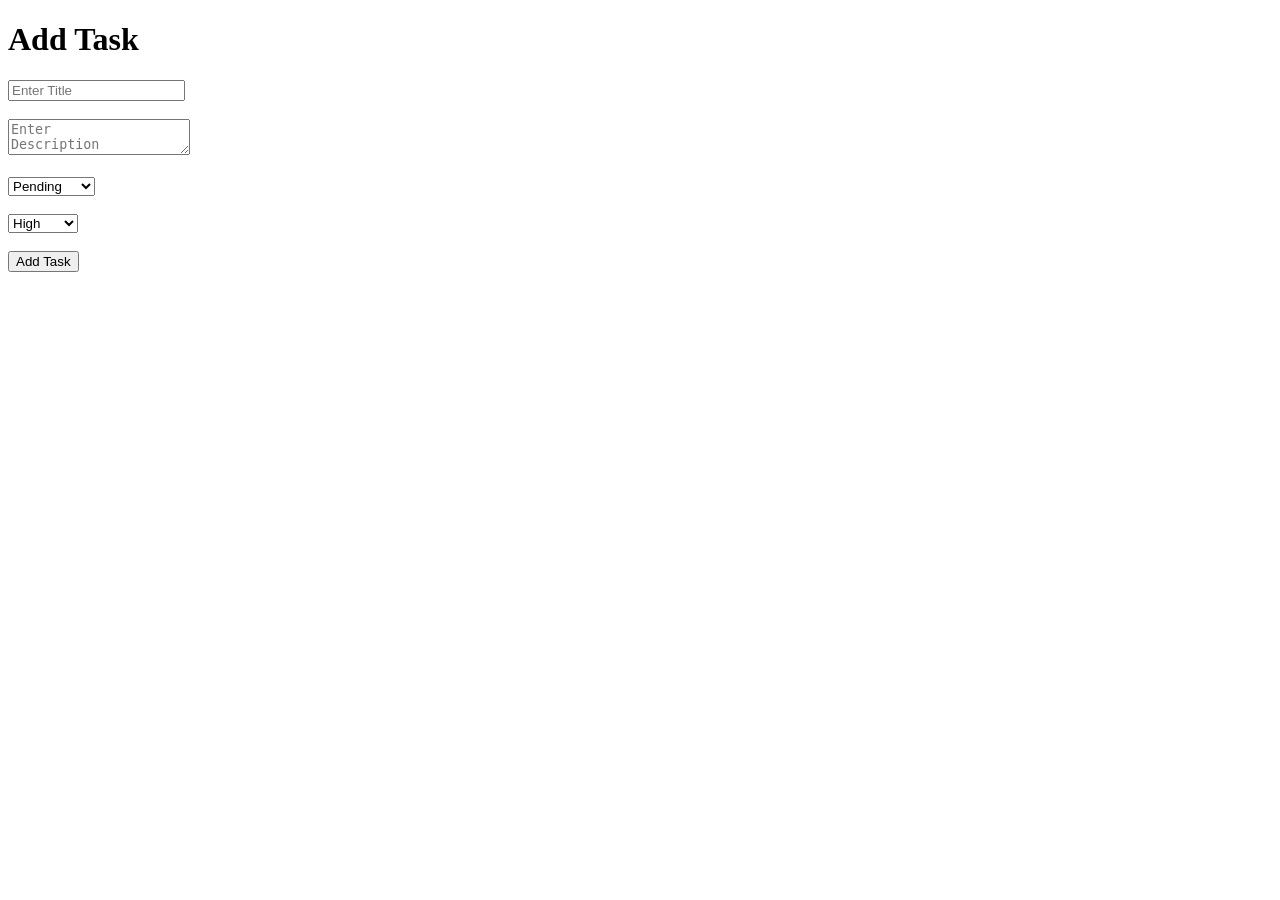
<file: templates/add_task.html>
<!DOCTYPE html> 
<html> 
<head> 
<title>Add Task</title> 
</head> 
<body> 
<h1>Add Task</h1> 
<form method="POST"> 
<input type="text" name="title" placeholder="Enter Title" 
required> 
<br><br> 
<textarea name="description" placeholder="Enter 
Description"></textarea> 
<br><br> 
<select name="status"> 
<option>Pending</option> 
<option>Completed</option> 
</select> 
<br><br> 
<select name="priority"> 
<option>High</option> 
<option>Medium</option> 
<option>Low</option> 
</select> 
<br><br> 
<button type="submit">Add Task</button> 
</form> 
</body> 
</html>
</file>
